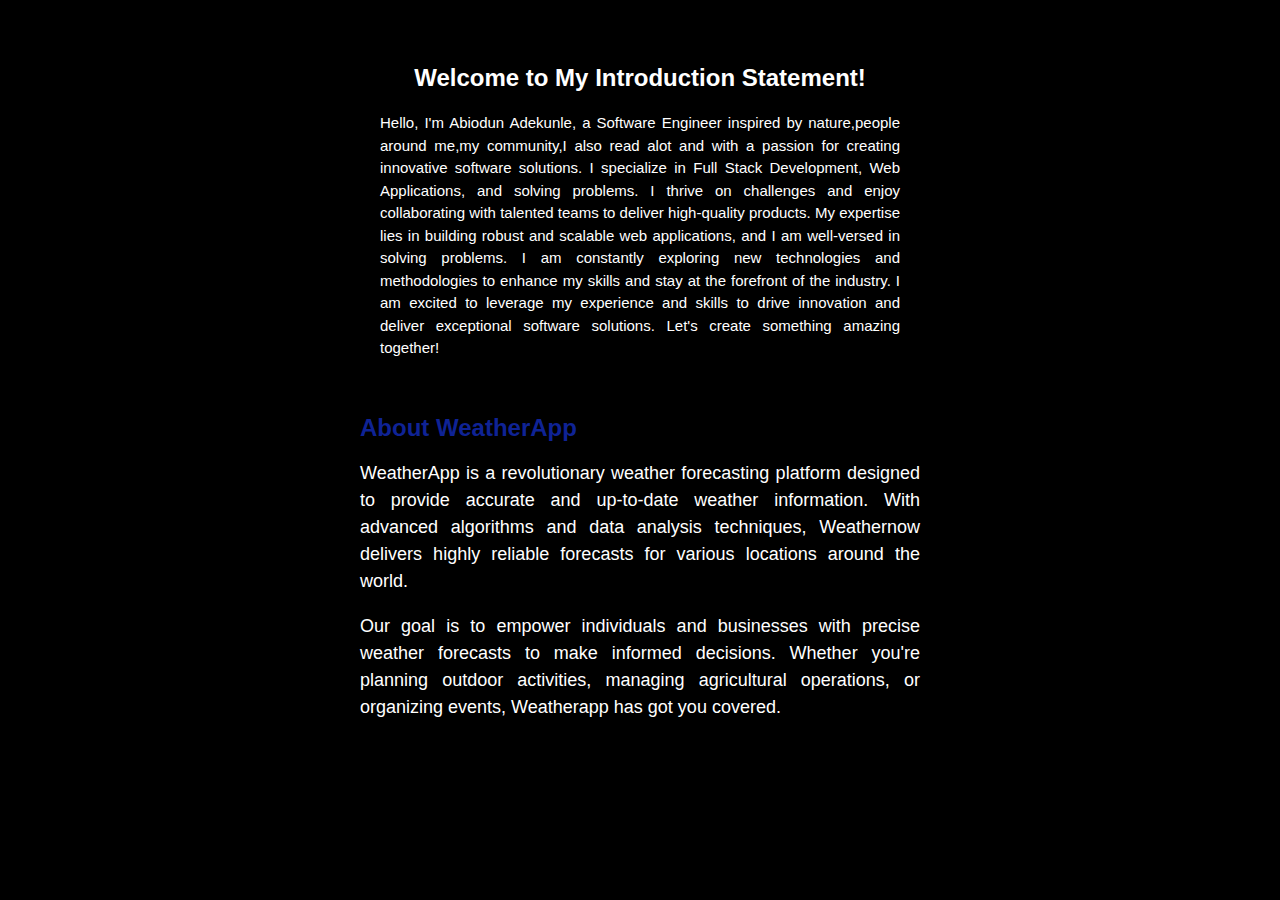
<file: about-section.html>
<!DOCTYPE html>
<html lang="en">
<head>
    <meta charset="UTF-8">
    <meta http-equiv="X-UA-Compatible" content="IE=edge">
    <meta name="viewport" content="width=device-width, initial-scale=1.0">
    <title>About</title>
    <link rel="stylesheet" href="about.css" />
</head>
  <div class="about-container">

    <div class="container">
      <h1>Welcome to My Introduction Statement!</h1>
      <p>Hello, I'm <span class="name">Abiodun Adekunle</span>,
         a <span class="role">Software Engineer</span> 
       inspired by nature,people around me,my community,I also read alot and with a passion for creating innovative software solutions. 
         I specialize in <span class="expertise">Full Stack Development</span>,
          <span class="expertise">Web Applications</span>, and <span class="expertise">
            solving problems</span>.
       I thrive on challenges and enjoy collaborating with talented teams to deliver high-quality products. My expertise lies in building robust and scalable web applications, and I am well-versed in solving problems. I am constantly exploring new technologies and methodologies to enhance my skills and stay at the forefront of the industry. I am excited to leverage my experience and skills to drive innovation and deliver exceptional software solutions. Let's create something amazing together!</p>
    </div>

    <h2 class="about-title">About WeatherApp</h2>
    <p class="about-description">
      WeatherApp is a revolutionary weather forecasting platform designed to provide accurate and up-to-date weather information. With advanced algorithms and data analysis techniques, Weathernow delivers highly reliable forecasts for various locations around the world.
    </p>
    <p class="about-description">
      Our goal is to empower individuals and businesses with precise weather forecasts to make informed decisions. Whether you're planning outdoor activities, managing agricultural operations, or organizing events, Weatherapp has got you covered.
    </p>
  </div>
  
    </div>
</body>
</html>
</file>
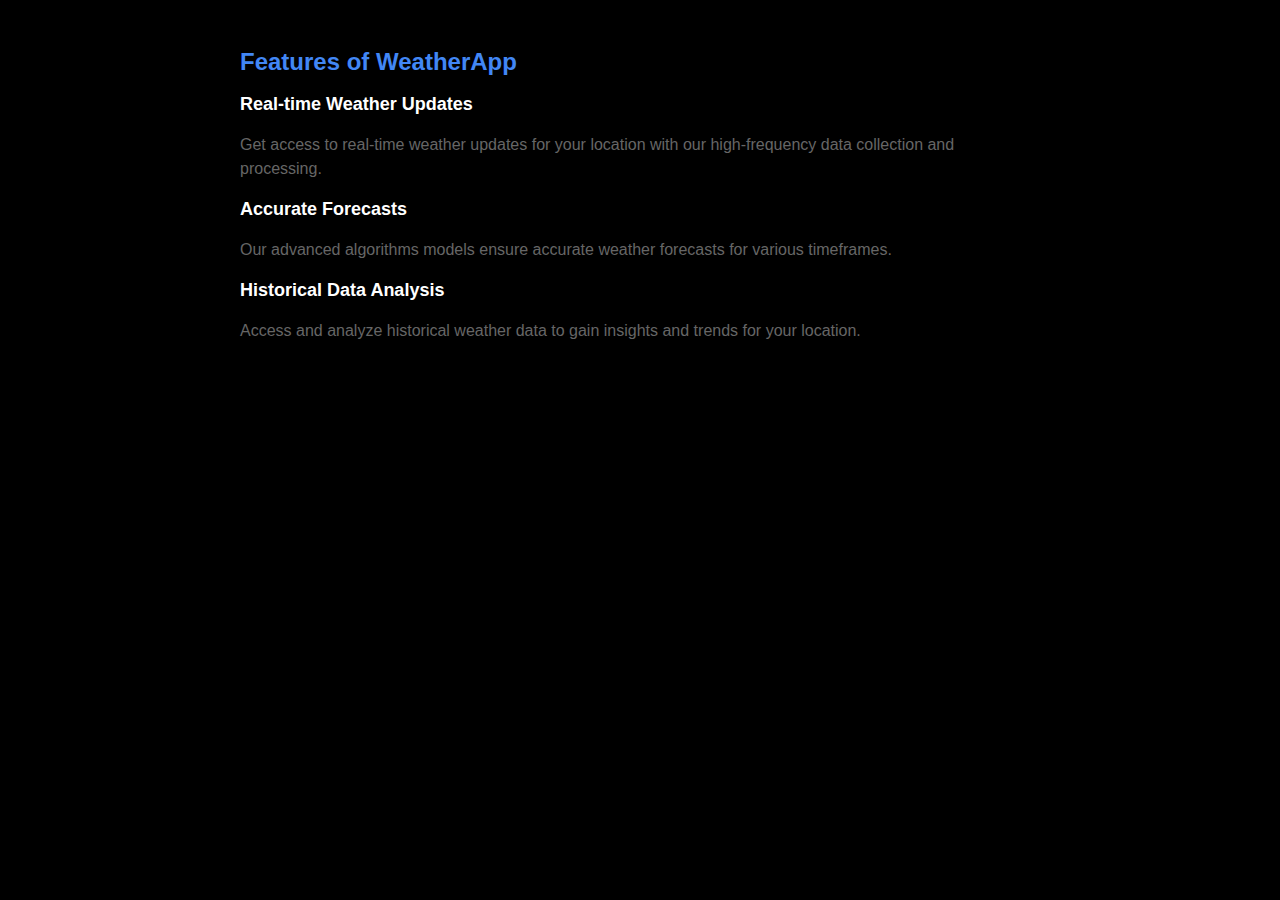
<file: feature-section.html>
<!DOCTYPE html>
<html lang="en">
<head>
    <meta charset="UTF-8">
    <meta http-equiv="X-UA-Compatible" content="IE=edge">
    <meta name="viewport" content="width=device-width, initial-scale=1.0">
    <title>Feature</title>
    <link rel="stylesheet" href="feature.css" />
   
</head>
<body>
  <div class="features-container">
    <h2 class="features-title">Features of WeatherApp</h2>
    <div class="feature">
      <h3 class="feature-title">Real-time Weather Updates</h3>
      <p class="feature-description">
        Get access to real-time weather updates for your location with our high-frequency data collection and processing.
      </p>
    </div>
    <div class="feature">
      <h3 class="feature-title">Accurate Forecasts</h3>
      <p class="feature-description">
        Our advanced algorithms  models ensure accurate weather forecasts for various timeframes.
      </p>
    </div>
    <div class="feature">
      <h3 class="feature-title">Historical Data Analysis</h3>
      <p class="feature-description">
        Access and analyze historical weather data to gain insights and trends for your location.
      </p>
    </div>
  </div>
</body>
</html>
</file>
<file: about.css>
* {
  box-sizing: border-box;
}




body {
  background-color: black;
}


    .about-container {
      max-width: 600px;
      margin: 0 auto;
      padding: 20px;
      font-family: Arial, sans-serif;
    }

    .about-title {
      color: rgba(20, 47, 199, 0.76);
      font-size: 24px;
      font-weight: bold;
      margin-bottom: 10px;
    }

    .about-description {
      color: white;
      font-size: 18px;
      line-height: 1.5;
    }



    .container {
      max-width: 600px;
      margin: 0 auto;
     
      padding: 20px;
    }

    h1 {
      color: white;
      font-size: 24px;
      text-align: center;
      margin-bottom: 20px;
    }

    p {
      color: white;
      font-size: 15px;
      line-height: 1.5;
      text-align: justify;
    }
















    @media screen and (max-width: 600px) {
      /* Responsive styling for smaller screens */
      .about-container {
        padding: 10px;
      }

      .about-title {
        font-size: 20px;
      }

      .about-description {
        font-size: 16px;
      }
    }
</file>
<file: feature.css>
body {
      background-color: black;
      
    }
    
    
    
    
    /* CSS styling for the features section */
    .features-container {
      max-width: 800px;
      margin: 0 auto;
      padding: 20px;
      font-family: Arial, sans-serif;
    }

    .features-title {
      color: #4287f5;
      font-size: 24px;
      font-weight: bold;
      margin-bottom: 10px;
    }

    .feature {
      margin-bottom: 10px;
    }

    .feature-title {
      color: #fff;
      font-size: 18px;
      font-weight: bold;
    }

    .feature-description {
      color: #666;
      font-size: 16px;
      line-height: 1.5;
    }

    @media screen and (max-width: 600px) {
      /* Responsive styling for smaller screens */
      .features-container {
        padding: 10px;
      }

      .features-title {
        font-size: 20px;
      }

      .feature-title {
        font-size: 16px;
      }

      .feature-description {
        font-size: 14px;
      }
    }
</file>
